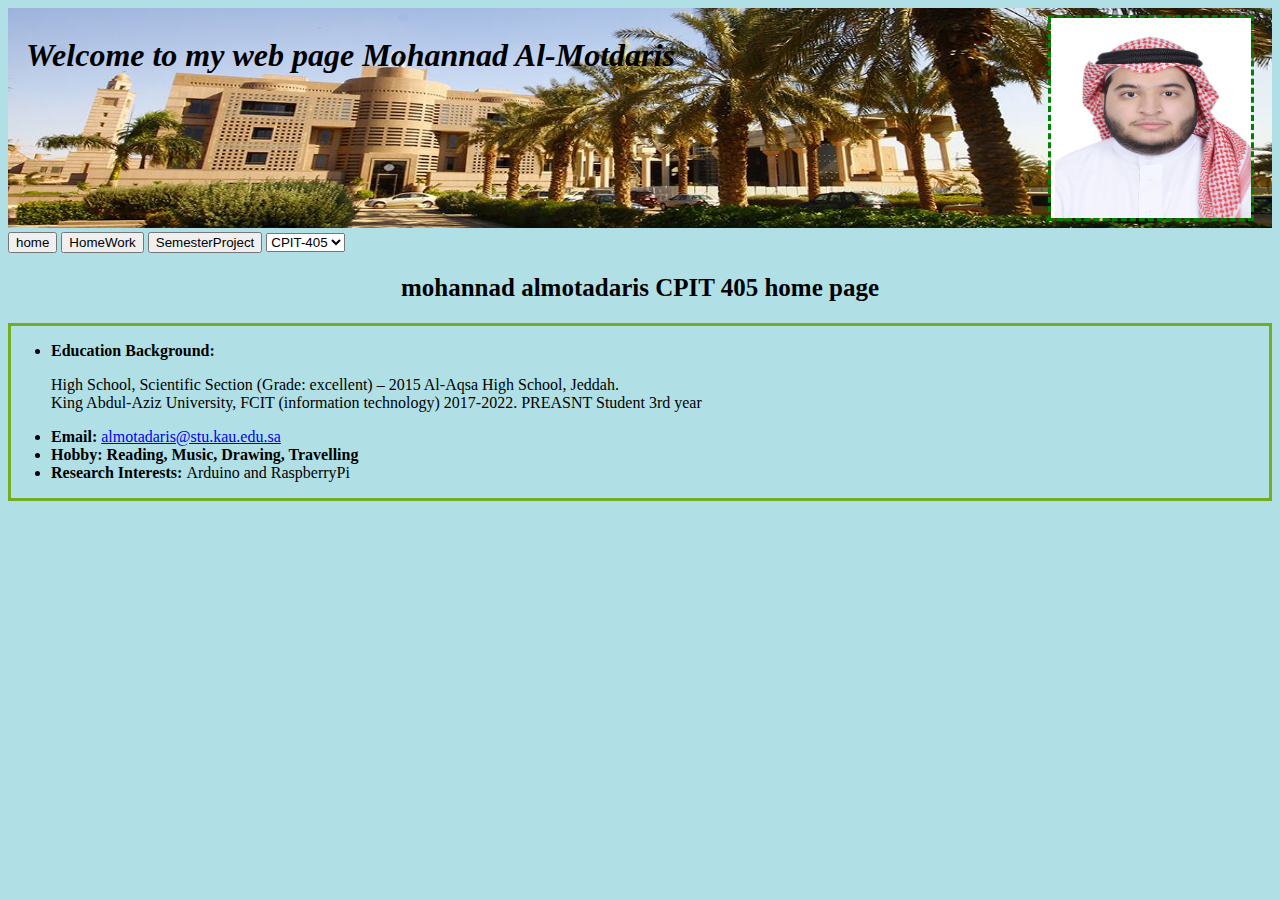
<file: index.html>
<!DOCTYPE html>
<html lang="en">
<head>
    <meta charset="UTF-8">
    <title>Mohannad Page</title>
</head>
<body  style="background-color:powderblue;">

<img src="./photos/kau_imges.jpg" alt="kau images" style="width:100% ;  height:220px ;
        background-size: cover;">

<h1 style="position: absolute;
  top: 16px;
  left: 26px;
  color:  black">
<em>Welcome to my web page Mohannad Al-Motdaris</em>

</h1>

    <img src="./photos/mohannad_face.jpg" alt="mohannad"
         style="position: absolute; border: 3px dashed green;
         top: 15px;
         right: 26px;
         width:200px;
         height: 200px" >
<br>

</body>
<body>

<a href="index.html"><button>home</button></a>
<a href="homeworkpage.html"><button>HomeWork</button></a>
<a href="semesterprojectpage.html"><button>SemesterProject</button></a>

<select name="courses" id="courses">
    <option value="CPIT-405">CPIT-405</option>
    <option value="CPIT-340">CPIT-340</option>
    <option value="CPIT-498">CPIT-340</option>
    <option value="CPIT-435">CPIT-435</option>
</select>

<br>

<h2 style="text-align:center  ; font-family: dubai; font-size : 25px;"
    > mohannad almotadaris CPIT 405 home page
    </h2>

<div style="border: 3px solid #73AD21">
<ul>
    <li><strong>Education Background:</strong></li>
    <p>High School, Scientific Section (Grade:
        excellent) – 2015 Al-Aqsa High School,
        Jeddah.

        <br>
        King Abdul-Aziz University, FCIT
        (information technology) 2017-2022.
        PREASNT Student 3rd year
    </p>
    <li><strong> Email:</strong> <a href="mailto:malmotadaris@stu.kau.edu.sa">almotadaris@stu.kau.edu.sa</a> </li>
    <li><strong>Hobby: Reading, Music, Drawing, Travelling</strong> </li>
    <li><strong>Research Interests: </strong> Arduino and RaspberryPi </li>

</ul>
    </div>
</body>
</html>
</file>
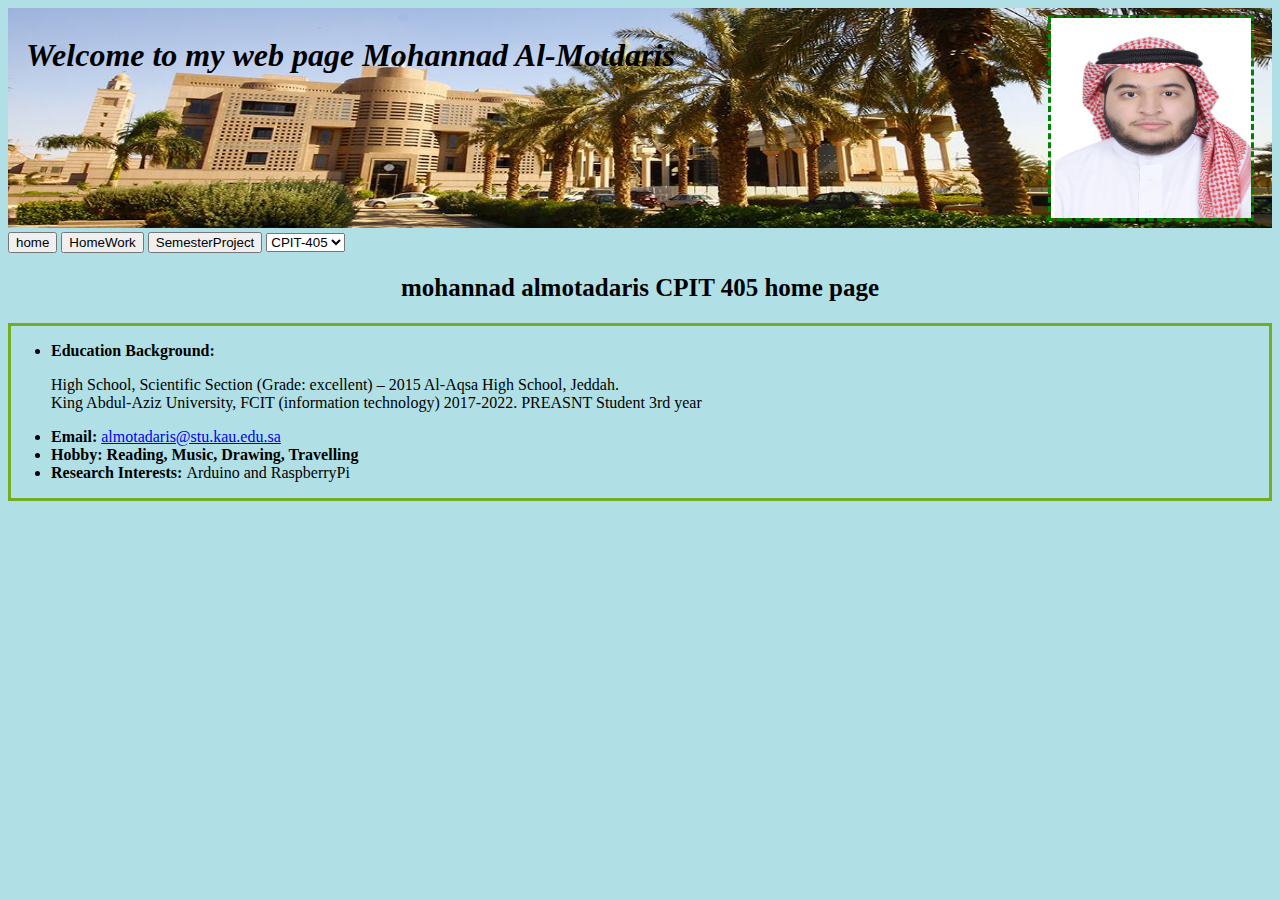
<file: cpit05ass1.html>
<!DOCTYPE html>
<html lang="en">
<head>
    <meta charset="UTF-8">
    <title>Mohannad Page</title>
</head>
<body  style="background-color:powderblue;">

<img src="./photos/kau_imges.jpg" alt="kau images" style="width:100% ;  height:220px ;
        background-size: cover;">

<h1 style="position: absolute;
  top: 16px;
  left: 26px;
  color:  black">
<em>Welcome to my web page Mohannad Al-Motdaris</em>

</h1>

    <img src="./photos/mohannad_face.jpg" alt="mohannad"
         style="position: absolute; border: 3px dashed green;
         top: 15px;
         right: 26px;
         width:200px;
         height: 200px" >
<br>

</body>
<body>

<a href="cpit05ass1.html"><button>home</button></a>
<a href="homeworkpage.html"><button>HomeWork</button></a>
<a href="semesterprojectpage.html"><button>SemesterProject</button></a>

<select name="courses" id="courses">
    <option value="CPIT-405">CPIT-405</option>
    <option value="CPIT-340">CPIT-340</option>
    <option value="CPIT-498">CPIT-340</option>
    <option value="CPIT-435">CPIT-435</option>
</select>

<br>

<h2 style="text-align:center  ; font-family: dubai; font-size : 25px;"
    > mohannad almotadaris CPIT 405 home page
    </h2>

<div style="border: 3px solid #73AD21">
<ul>
    <li><strong>Education Background:</strong></li>
    <p>High School, Scientific Section (Grade:
        excellent) – 2015 Al-Aqsa High School,
        Jeddah.

        <br>
        King Abdul-Aziz University, FCIT
        (information technology) 2017-2022.
        PREASNT Student 3rd year
    </p>
    <li><strong> Email:</strong> <a href="malmotadaris@stu.kau.edu.sa">almotadaris@stu.kau.edu.sa</a> </li>
    <li><strong>Hobby: Reading, Music, Drawing, Travelling</strong> </li>
    <li><strong>Research Interests: </strong> Arduino and RaspberryPi </li>

</ul>
    </div>
</body>
</html>
</file>
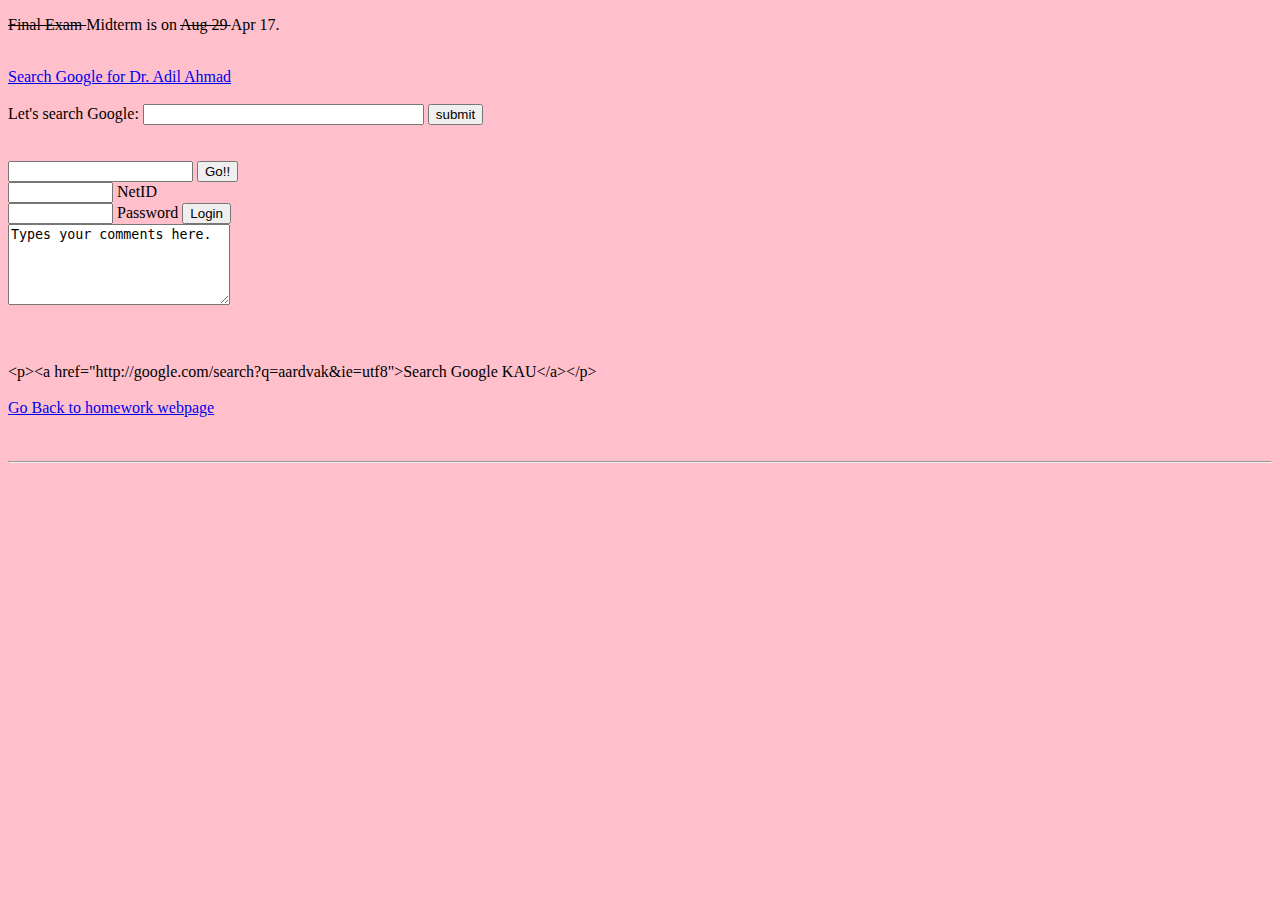
<file: homework1.html>
<!DOCTYPE html>
<html>

<head>
    <title>Mohannad Al-Motdaris Page</title>
    <meta name="viewport" content="width=device-width, initial-scale=1">



</head>

<body>


<body style="background-color:pink;">



<p><del>Final Exam </del>Midterm is on <del>Aug 29 </del>Apr 17.</p>

<br>
<a href="https://www.google.com/search?q=dr+.+adil+ahmad&rlz=1C1GCEA_enSA869SA869&oq=dr+.+adil+ahmad&aqs=chrome..69i57j0l7.3638j0j9&sourceid=chrome&ie=UTF-8"> Search Google for Dr. Adil Ahmad </a>
<br>






<br>
<form action="http://www.google.com/search">
    <label>Let's search Google:</label>
    <input type=text name=q size="32" id=q>
    <input type="hidden" name="ie" value="utf-8">
    <input type="hidden" name="oe" value="utf-8">
    <input type="submit" value="submit"><br><br><br>
</form>

<form>
    <input type=text name=q size="20" id=qq>
    <label for=q></label>
    <input type="submit" value="Go!!"> <br>

    <input type=text size="10">
    <label> NetID</label>
    <br>
    <input type=text size="10">
    <label for=q> Password</label>
    <input type="submit" value="Login"><br>

    <textarea rows="5" cols="25">Types your comments here.
  </textarea>
</form><br><br><br>

<label>&lt;p&gt;&lt;a href="http://google.com/search?q=aardvak&ie=utf8">Search Google KAU&lt;/a&gt;&lt;/p&gt;</label>
<br><br>

<a href="index.html">Go Back to homework webpage</a>
<br><br><br>

<hr>
<br>


<iframe width="560" height="315" src="https://www.youtube.com/embed/dQl16Thu-cI" frameborder="0" allow="accelerometer; autoplay; clipboard-write; encrypted-media; gyroscope; picture-in-picture" allowfullscreen></iframe>
</body>

</html>
</file>
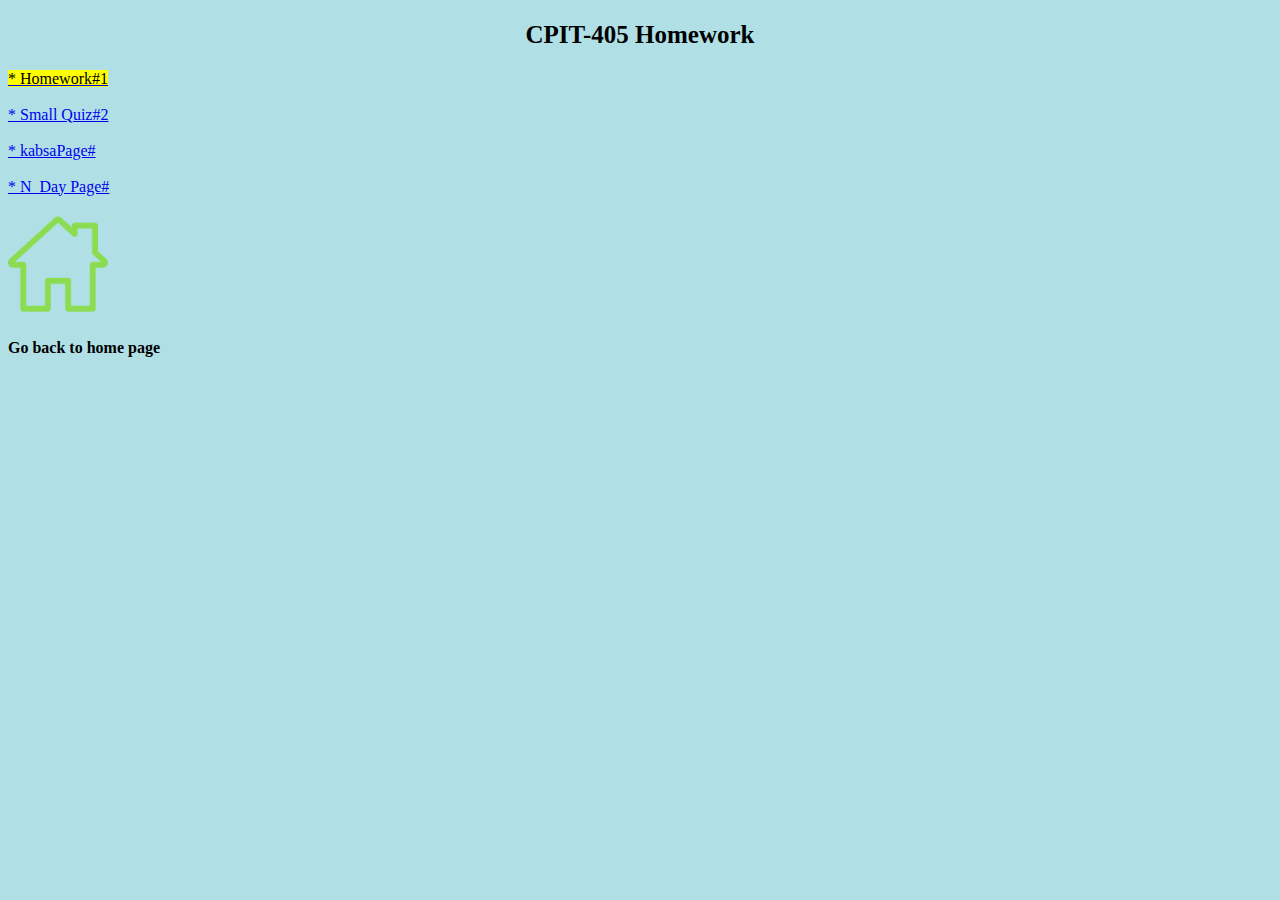
<file: homeworkpage.html>
<!DOCTYPE html>
<html lang="en">
<head>
    <meta charset="UTF-8">
    <title>homeworkpage</title>
</head>
<body  style="background-color:powderblue;">

<h2 style="text-align:center  ; font-family: dubai; font-size : 25px;"
> CPIT-405 Homework
</h2>

<a href="homework1.html"> <mark> * Homework#1 </mark></a>
<br>
<br>
<a href="Small Quiz.html">* Small Quiz#2</a>
<br>
<br>
<a href="kabsa.html">* kabsaPage#</a>

<br>
<br>
<a href="N_Day.html">* N_Day Page#</a>


<br>
<br>

<a href="index.html" > <img src="./photos/home.png" alt="home logo" width="100px" height="100px" > </a>
<h4>
        Go back to home page
</h4>


</body>
</html>
</file>
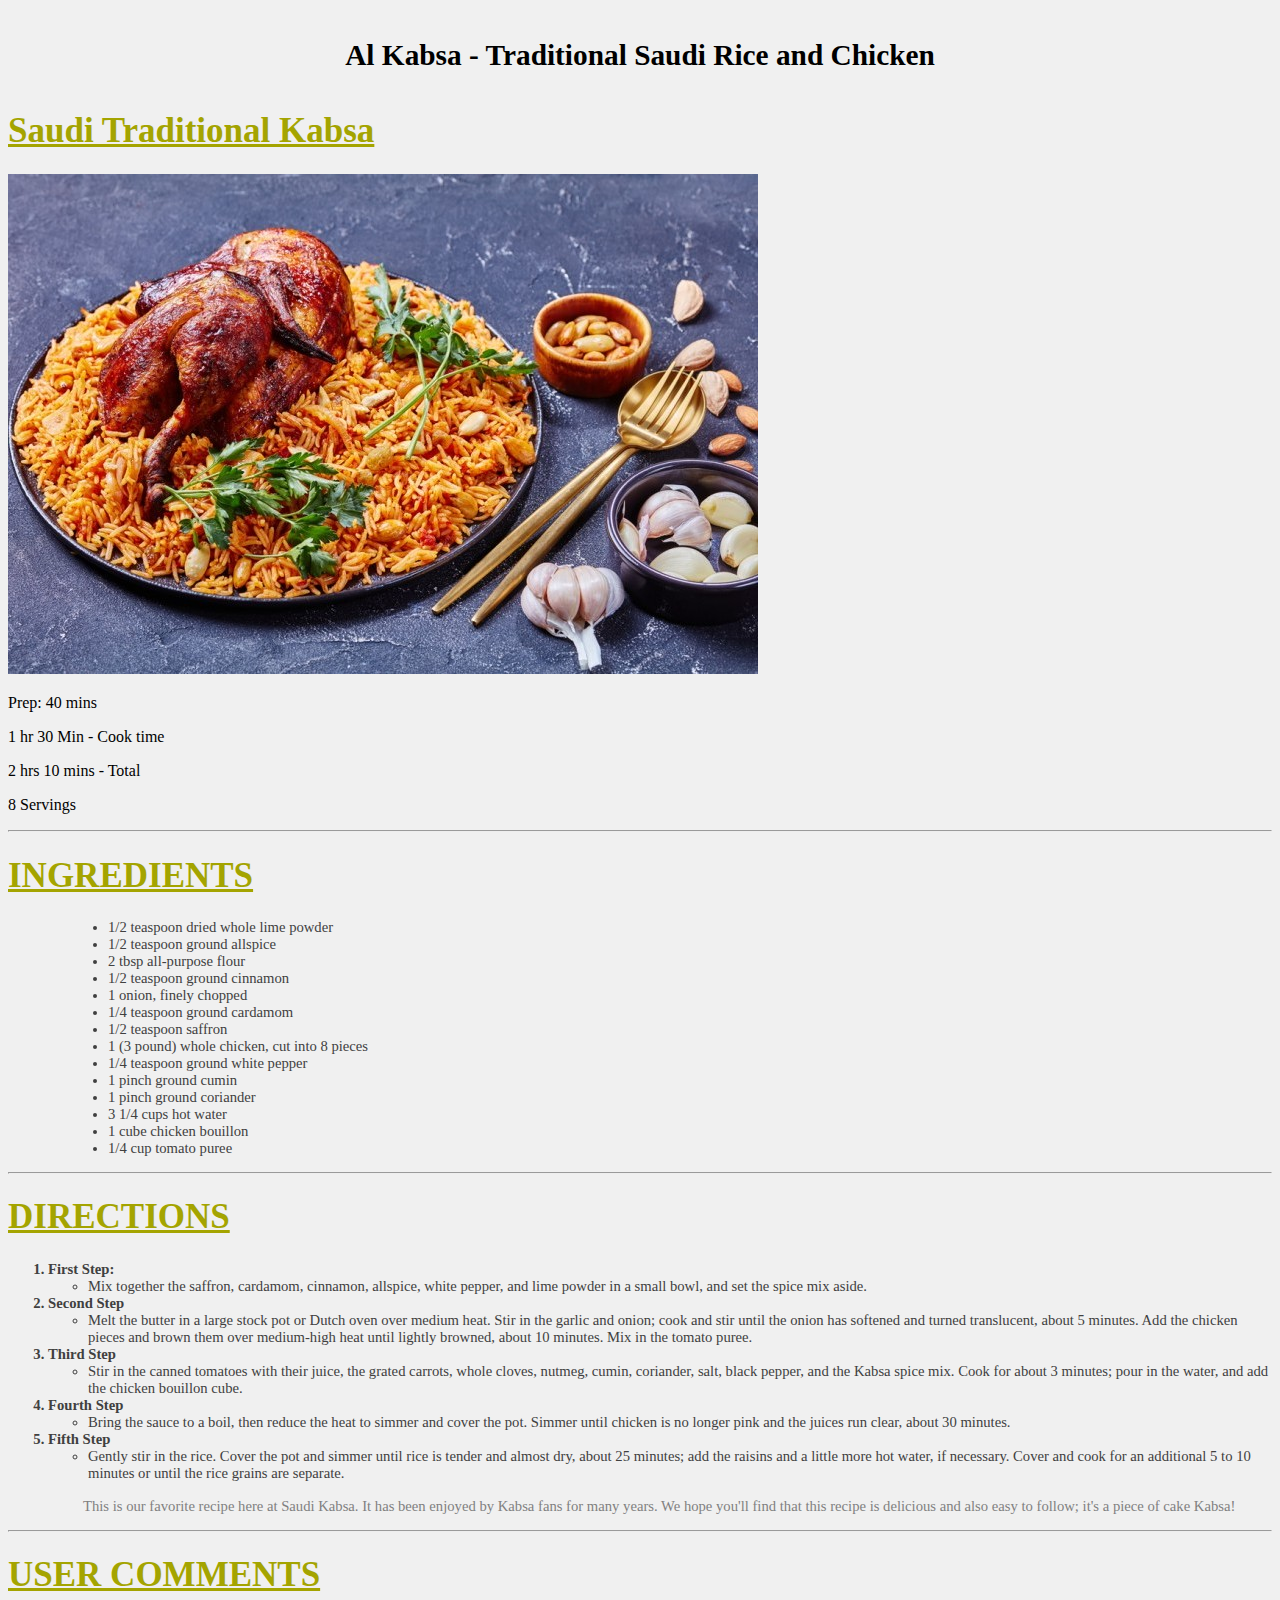
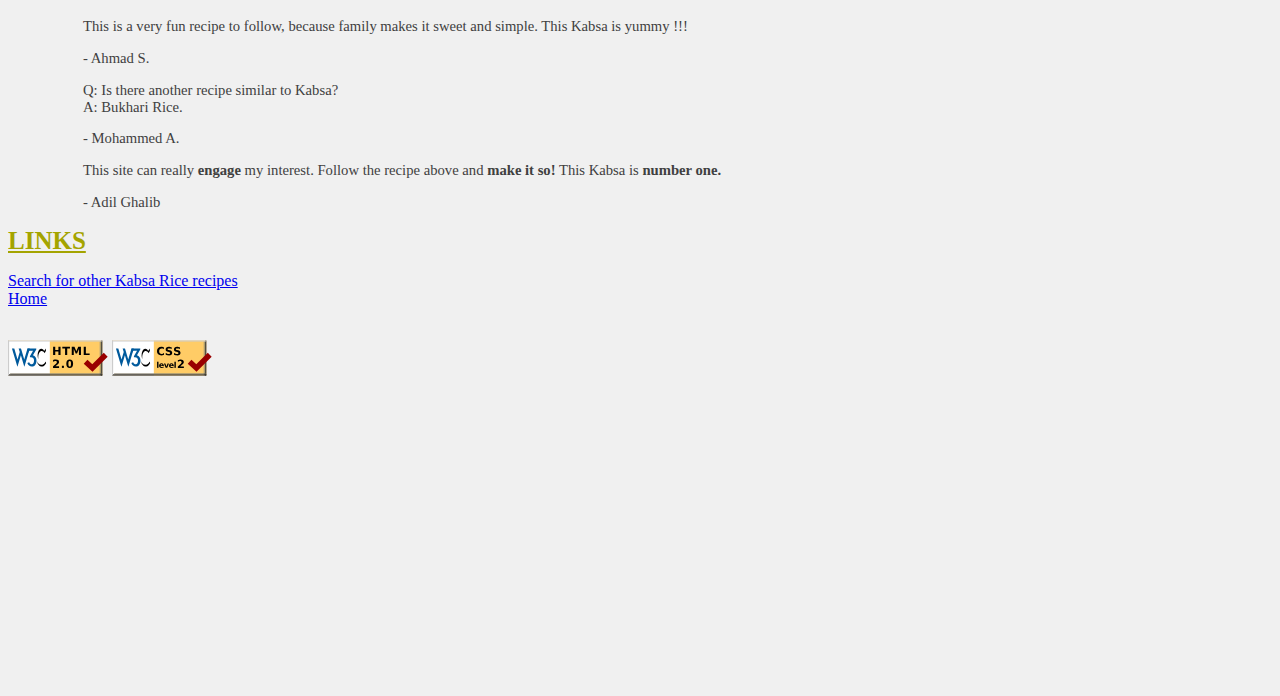
<file: kabsa.html>
<!DOCTYPE html>
<html lang="en">
<head>
    <link rel="stylesheet" type="text/css" href="recipe.css">
    <meta charset="UTF-8">
    <title>kabsa</title>
</head>
<body class="body">

<h4 id="ftitle">Al Kabsa - Traditional Saudi Rice and Chicken</h4>
<h1 >Saudi Traditional Kabsa</h1>
<img src="./photos/chkabsa.jpg" alt="chicken kabsa">

<p>Prep: 40 mins</p>
<p>1 hr 30 Min - Cook time</p>
<p>2 hrs 10 mins - Total</p>
<p>8 Servings</p>

<hr>
<h1>INGREDIENTS</h1>

<ul class="paddfar">
    <li>1/2 teaspoon dried whole lime powder</li>
    <li>1/2 teaspoon ground allspice</li>
    <li>2 tbsp all-purpose flour</li>
    <li>1/2 teaspoon ground cinnamon</li>
    <li>1 onion, finely chopped</li>
    <li>1/4 teaspoon ground cardamom</li>
    <li>1/2 teaspoon saffron</li>
    <li>1 (3 pound) whole chicken, cut into 8 pieces</li>
    <li>1/4  teaspoon ground white pepper</li>
    <li>1 pinch ground cumin</li>
    <li>1 pinch ground coriander</li>
    <li>3 1/4 cups hot water</li>
    <li>1 cube chicken bouillon</li>
    <li>1/4 cup tomato puree</li>
</ul>

<hr>
<h1>DIRECTIONS</h1>

<ol>
    <li class="bold">First Step:
    <ul>
        <li class="normal">
            Mix together the saffron, cardamom, cinnamon, allspice, white pepper, and lime powder
            in a small bowl, and set the spice mix aside.
        </li>
    </ul>
    </li>
    <li class="bold">Second Step
        <ul>
            <li class="normal">
                Melt the butter in a large stock pot or Dutch oven over medium heat. Stir in the
                garlic and  onion; cook and stir until the onion has softened and turned translucent,
                about 5 minutes. Add the chicken pieces and brown them over medium-high heat until
                lightly browned, about 10 minutes. Mix in the tomato puree.
            </li>
        </ul>
    </li>
    <li class="bold">Third Step
        <ul>
            <li class="normal">
                Stir in the canned tomatoes with their juice, the grated carrots, whole cloves,
                nutmeg, cumin, coriander, salt, black pepper, and the Kabsa spice mix. Cook for about
                3 minutes; pour in the water, and add the chicken bouillon cube.

            </li>
        </ul>
    </li>
    <li class="bold">Fourth Step
        <ul>
            <li class="normal">
                Bring the sauce to a boil, then reduce the heat to simmer and cover the pot. Simmer
                until chicken is no longer pink and the juices run clear, about 30 minutes.

            </li>
        </ul>
    </li>
    <li class="bold">Fifth Step
        <ul>
            <li class="normal">
                Gently stir in the rice. Cover the pot and simmer until rice is tender and almost dry,
                about 25 minutes; add the raisins and a little more hot water, if necessary. Cover and
                cook for an additional 5 to 10 minutes or until the rice grains are separate.
            </li>
        </ul>
    </li>
</ol>

<p id="highlite"  class="padd">     This is our favorite recipe here at Saudi Kabsa. It has been enjoyed by Kabsa fans for many years. We hope you'll find that this recipe is delicious and also easy to follow; it's a piece of cake Kabsa!</p>

<hr>
<h1>USER COMMENTS</h1>

<p class="padd">This is a very fun recipe to follow, because family makes it sweet and simple. This Kabsa is yummy !!!</p>
<p class="padd">- Ahmad S.</p>

<p class="padd"> Q: Is there another recipe similar to Kabsa? <br> A: Bukhari Rice. </p>
<p class="padd">- Mohammed A.</p>

<p class="padd">This site can really <strong>engage</strong> my interest. Follow the recipe above and <strong>make it so!</strong> This Kabsa is <strong>number one.</strong></p>
<p class="padd">- Adil Ghalib</p>


<h1 class="link">LINKS</h1>

<a href="https://www.google.com/search?safe=strict&rlz=1C1GCEA_enSA869SA869&sxsrf=ALeKk00YSOxetrrP_bcYkRlxLWPjkY01uw%3A1601672631122&ei=t5V3X7CIB6qRlwTlo6XIBw&q=Kabsa+Rice+recipes&oq=Kabsa+Rice+recipes&gs_lcp=CgZwc3ktYWIQAzICCAAyBggAEAgQHjoJCAAQsAMQDRAeOgcIABCwAxAeOgsIABCwAxAIEA0QHjoHCCMQ6gIQJzoECCEQCkoFCCASATBKBQgoEgEwUN9NWO9vYM5yaAJwAHgAgAGQAogByAuSAQMyLTaYAQCgAQGgAQKqAQdnd3Mtd2l6sAEKyAEKwAEB&sclient=psy-ab&ved=0ahUKEwjwv-XB55bsAhWqyIUKHeVRCXkQ4dUDCA0&uact=5"> Search for other Kabsa Rice recipes </a>
<br>
<a href="index.html">Home</a>
<br>

<a href="https://validator.w3.org/#validate_by_input" ><img class="img" src="./photos/w3c-html.svg" alt="w3c-html"></a>
<a href="http://jigsaw.w3.org/css-validator/#validate_by_input" ><img class="img" src="./photos/w3c-css.svg" alt="w3c-css"></a>

<p id="lipadd" >Copyright  (COPYRIGHT CHARACTER GOES HERE!!!)  2020 Saudi's Kabsa <br>Allrecipes Kabsa Production <br>All rights reserved</p>

</body>
</html>
</file>
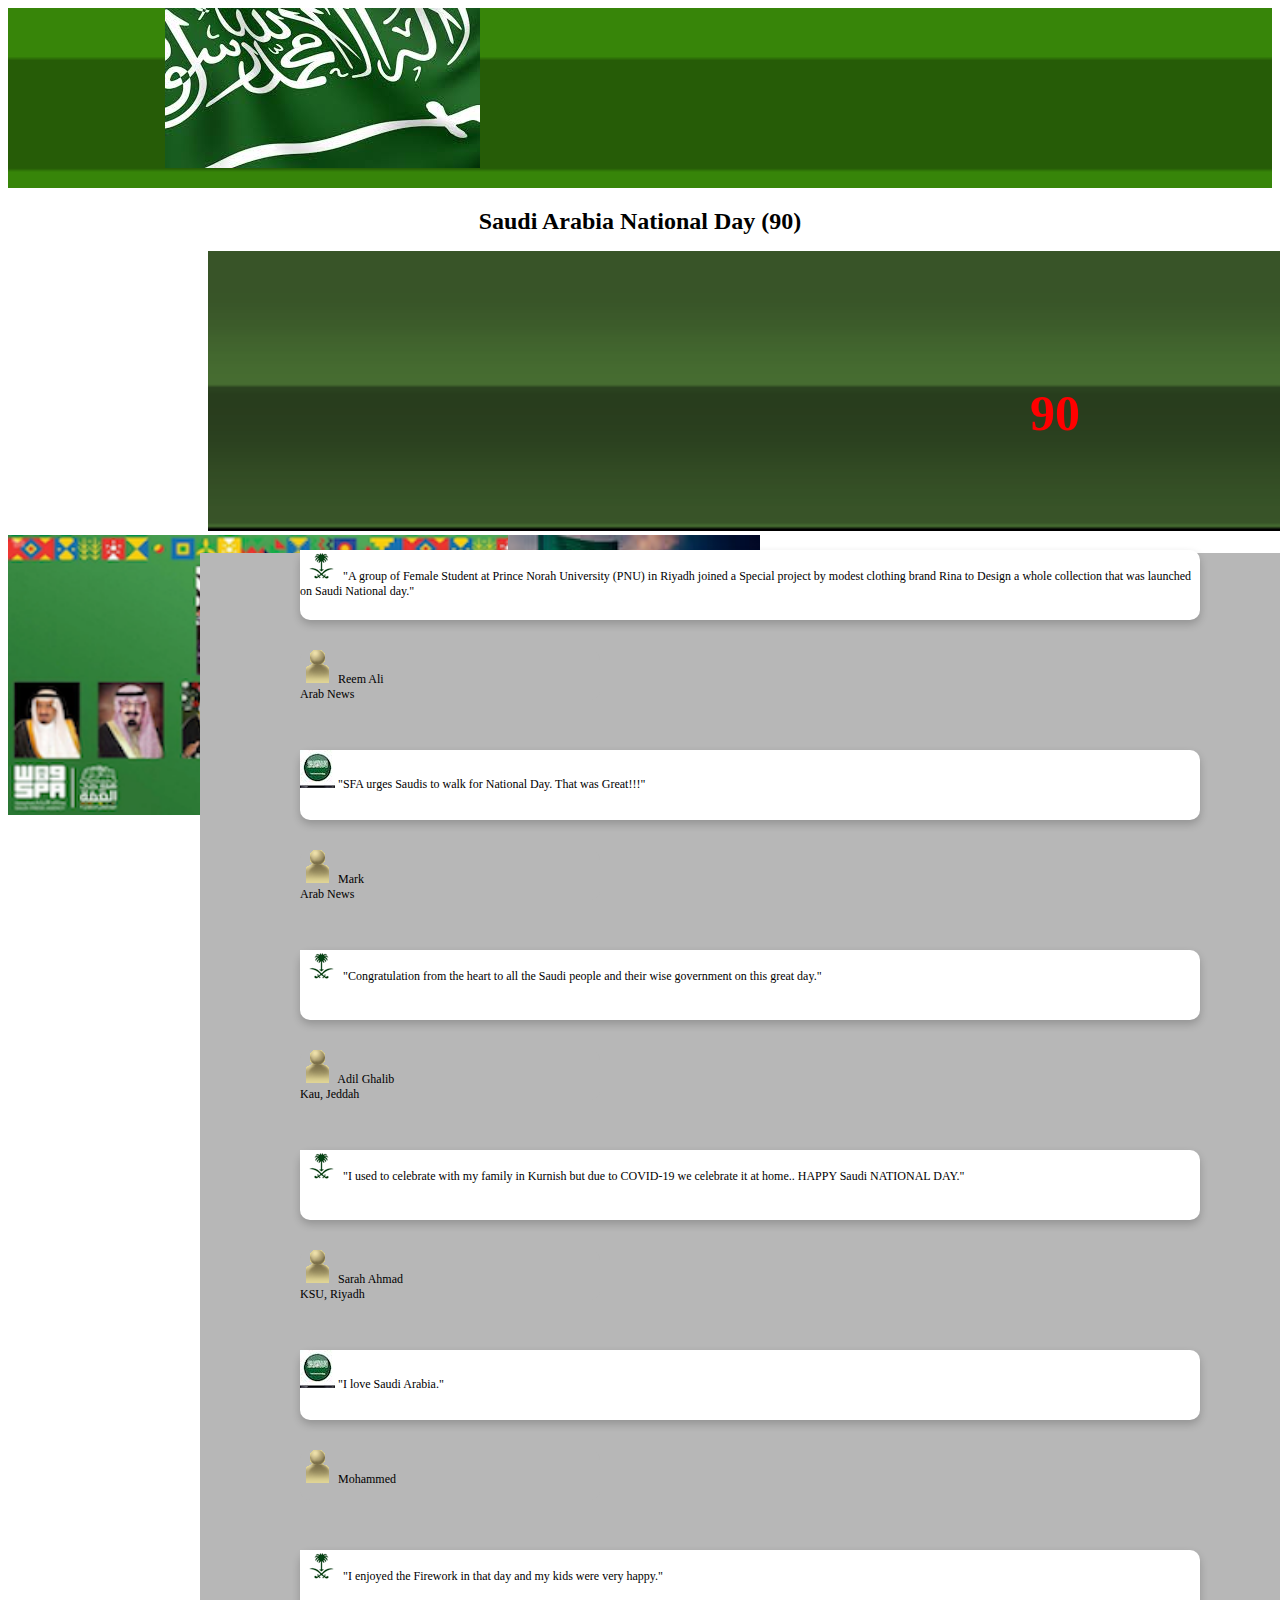
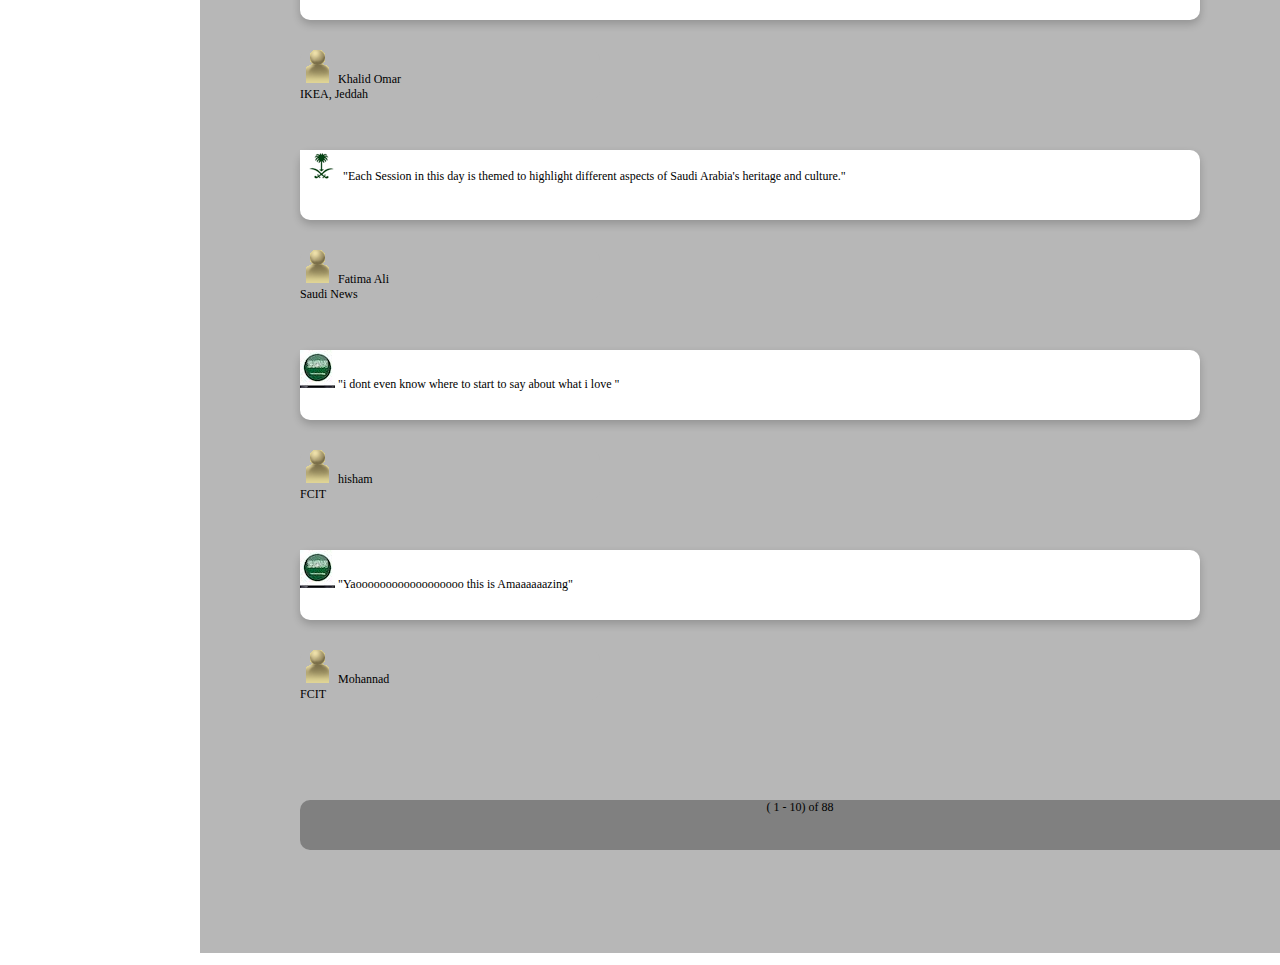
<file: N_Day.html>
<!DOCTYPE html>
<html lang="en">
<head>
    <link rel="stylesheet" type="text/css" href="Style.css">
    <meta charset="UTF-8">
    <title>The Saudi National Day</title>
</head>
<body>

<img class="imgecover" src="./photos/rancidbannerbg.png" alt="green backgraoud" >

<img class="laelaah"  src="./photos/rancidbanner1.png" alt="flag pic" >

<h1 class="title">Saudi Arabia National Day (90)</h1>

<img class="greenbar"  src="./photos/rottenlargebg.png" alt="green bar" >

<img class="flags"  src="./photos/freshlarge.png" alt="high flags" >


<img class="kingpic"  src="./photos/National%20Day.png" alt="kings img" >

<br>


<img  class="lightgreen" src="./photos/bg.png" alt="green box" >

<h1 class="h90"> 90 </h1>

<ul class="text1">
    <li class="tifont">Kings who ruled over 20 years
    <ul class="infont">
        <li>King Abdul Aziz </li>
        <li>King Saud</li>
        <li>King Faisal</li>
        <li>King Khalid</li>
        <li>King Fahad</li>
        <li>King Abdullah</li>
        <li>King Salman</li>
    </ul></li>

    <li class="tifont">Saudi Arabia Banner
        <ul class="infont">
            <li>"There is no god but Allah, Muhammad is the <br> Messenger of Allah" banner.</li>
        </ul>
    </li>

    <li class="tifont">Kingdom of Saudi Arabia Vision
        <ul class="infont">
            <li>Saudi Vision 2030</li>
        </ul>
    </li>

    <li class="tifont">The Celebration Date
        <ul class="infont">
            <li>September 23,2020</li>
        </ul>
    </li>

    <li class="tifont">Celebration Day
        <ul class="infont">
            <li>One of the most important day, The Kingdom of Saudi <br> Arabia's Leadership and people will celebrates this day</li>
        </ul>
    </li>

    <li class="tifont">Who inspired greatest Achievements:
        <ul class="infont">
            <li>Prince Mohammed Bin Salman </li>
        </ul>
    </li>

    <li class="tifont">LINKS
        <ul class="infont">
            <li><a href="https://en.wikipedia.org/wiki/Saudi_National_Day#:~:text=Saudi%20National%20Day%20(Arabic%3A%20%D8%A7%D9%84%D9%8A%D9%88%D9%85,Abdul%20Aziz%20Ibn%20Saud%20in">
                Saudi National Day - Wikipedia</a></li>
            <li><a href="https://vision2030.gov.sa/en">Saudi Vision 2030</a></li>
            <li><a href="index.html">Home</a></li>
        </ul>
    </li>
</ul>

<img  class="greyback" src="./photos/Grey_background.jpg" alt=" Grey_background " >

<div class="rectangle1" >
    <img   src="./photos/fresh.gif" alt=" fresh" >
    "A group of Female Student at Prince Norah University (PNU) in Riyadh joined a Special project by modest clothing
    brand Rina to Design a whole collection that was launched on Saudi National day."</div>
<div class="rectangle2" >
    <img   src="./photos/rotten.gif" alt=" rotten" >
    "SFA urges Saudis to walk for National Day. That was Great!!!"</div>
<div class="rectangle3" >
    <img   src="./photos/fresh.gif" alt=" fresh" >
    "Congratulation from the heart to all the Saudi people and their wise government on this great day."</div>
<div class="rectangle4" >
    <img   src="./photos/fresh.gif" alt=" fresh" >
    "I used to celebrate with my family in Kurnish but due to COVID-19 we celebrate it at home.. HAPPY Saudi NATIONAL DAY."</div>
<div class="rectangle5" >
    <img   src="./photos/rotten.gif" alt=" rotten" >
    "I love Saudi Arabia."</div>
<div class="rectangle6" >
    <img   src="./photos/fresh.gif" alt=" fresh" >
    "I enjoyed the Firework in that day and my kids were very happy."</div>
<div class="rectangle7" >
    <img   src="./photos/fresh.gif" alt=" fresh" >
    "Each Session in this day is themed to highlight different aspects of Saudi Arabia's heritage and culture."</div>
<div class="rectangle8" >
    <img   src="./photos/rotten.gif" alt=" rotten" >
    "i dont even know where to start to say about what i love "</div>
<div class="rectangle9" >
    <img   src="./photos/rotten.gif" alt=" rotten" >
    "Yaoooooooooooooooooo this is Amaaaaaazing"</div>

<div class="pragname1" >
    <img   src="./photos/critic.gif" alt=" critic " >
    Reem Ali <br> Arab News</div>
<div class="pragname2" >
    <img   src="./photos/critic.gif" alt=" critic " >
    Mark <br> Arab News</div>
<div class="pragname3" >
    <img   src="./photos/critic.gif" alt=" critic " >
    Adil Ghalib <br> Kau, Jeddah</div>
<div class="pragname4" >
    <img   src="./photos/critic.gif" alt=" critic " >
    Sarah Ahmad <br> KSU, Riyadh</div>
<div class="pragname5" >
    <img   src="./photos/critic.gif" alt=" critic " >
    Mohammed </div>
<div class="pragname6" >
    <img   src="./photos/critic.gif" alt=" critic " >
    Khalid Omar <br> IKEA, Jeddah</div>
<div class="pragname7" >
    <img   src="./photos/critic.gif" alt=" critic " >
    Fatima Ali <br> Saudi News</div>
<div class="pragname8" >
    <img   src="./photos/critic.gif" alt=" critic " >
    hisham <br> FCIT</div>
<div class="pragname9" >
    <img   src="./photos/critic.gif" alt=" critic " >
    Mohannad <br> FCIT</div>

<div class="footer" > ( 1 - 10) of 88</div>


</body>
</html>
</file>
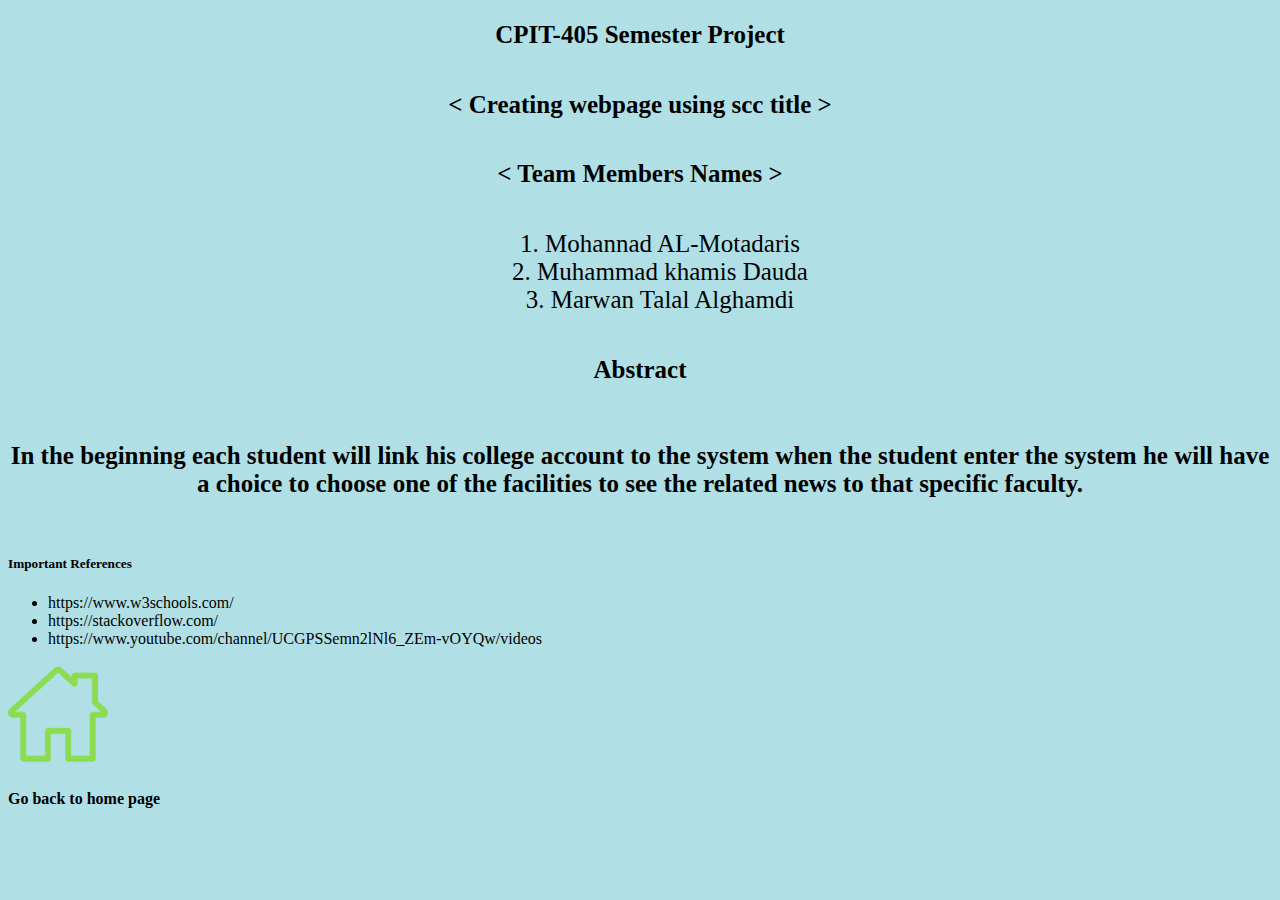
<file: semesterprojectpage.html>
<!DOCTYPE html>
<html lang="en">
<head>
    <meta charset="UTF-8">
    <title>semesterprojectpage</title>
</head>
<body  style="background-color:powderblue;">


<h2 style="text-align:center  ; font-family: dubai; font-size : 25px;"
> CPIT-405 Semester Project
</h2>


<h5 style="text-align:center  ; font-family: dubai; font-size : 25px;"
>  < Creating webpage using scc title >
</h5>



<h5 style="text-align:center  ; font-family: dubai; font-size : 25px;"
>  < Team Members Names >
</h5>


<ol style="text-align:center  ; font-family: dubai; font-size : 25px; list-style : none;" >
    <li> 1. Mohannad AL-Motadaris</li>
    <li> 2. Muhammad khamis Dauda</li>
    <li> 3. Marwan Talal Alghamdi  </li>
</ol>

<h5 style="text-align:center  ; font-family: dubai; font-size : 25px;"
>   Abstract
</h5>

<h6 style="text-align:center  ; font-family: dubai; font-size : 25px;"
>
    In the beginning each student will link his college account to the system when the student enter the system he will have a choice to choose one of the facilities to see the related news to that specific faculty.
</h6>

<h5>
    Important References
</h5>

<ul>
    <li> https://www.w3schools.com/</li>
    <li> https://stackoverflow.com/</li>
    <li> https://www.youtube.com/channel/UCGPSSemn2lNl6_ZEm-vOYQw/videos</li>
</ul>
<a href="index.html" > <img   src="./photos/home.png" alt="home logo" width="100px" height="100px" > </a>
<h4>
    Go back to home page
</h4>

</body>
</html>
</file>
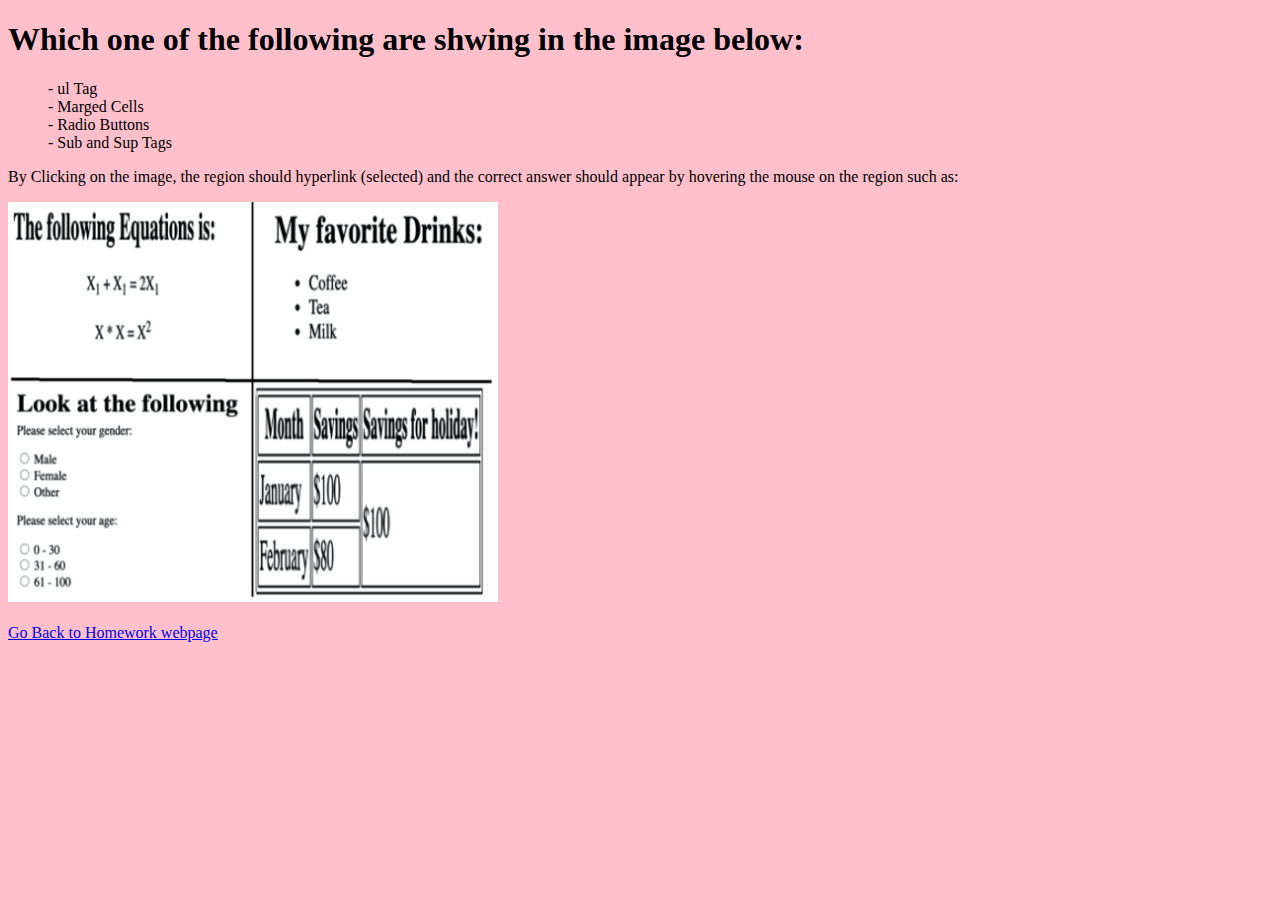
<file: Small Quiz.html>
<!DOCTYPE html>
<html>

<head>
    <title>Mohannad Al-Motdaris Page</title>
    <meta name="viewport" content="width=device-width, initial-scale=1">



</head>

<body>


<body style="background-color:pink;">



<h1>Which one of the following are shwing in the image below:</h1>



<ul style="list-style:none;">

    <li>- ul Tag</li>
    <li>- Marged Cells</li>
    <li>- Radio Buttons</li>
    <li>- Sub and Sup Tags</li>

</ul>










<p>By Clicking on the image, the region should hyperlink (selected) and the correct answer should appear by hovering the mouse on the region such as:</p>

<img src="./photos/Quizimage.png" alt="select one of the following" usemap="#workmap" width="490" height="400">

<map name="workmap">
    <area title="Sub and Sup Tags" style="outline-color: blue;" shape="sqaure" coords="0,0,245,176" alt="1" href="#">
    <area title="ul Tags" style="outline-color: blue;" shape="sqaure" coords="252,4,477,175" alt="2" href="#">
    <area title="Radio Buttons" style="outline-color: blue;" shape="sqaure" coords="7,181,240,395" alt="3" href="#">
    <area title="Merged cells" style="outline-color: blue;" shape="sqaure" coords="253,182,478,382" alt="4" href="#">
</map><br><br>




<a href="index.html">Go Back to Homework webpage</a>


</body>

</html>
</file>
<file: recipe.css>
#ftitle {

    text-align: center;
    font-size: 22pt;
}
.body{
    background: #F0F0F0;
}

h1{
    font-family: "Lucida Sans";
    color: #A4A400;
    text-decoration: underline;
    font-size: 35px;
}

.link{
    font-family: "Lucida Sans";
    color: #A4A400;
    text-decoration: underline;
    font-size: 25px;
}

#highlite{
    font-family: Georgia;
    font-size: 11pt;
    color: gray;
}

.bold{
    font-family: Georgia;
    font-size: 11pt;
    color: #404040 ;
    font-weight: bold;
}
.normal{
    font-family: Georgia;
    font-size: 11pt;
    color: #404040 ;
    font-weight: normal;
}

.paddfar{
    font-family: Georgia;
    font-size: 11pt;
    color: #404040 ;
    padding: 0px 0px 0px 100px;
}

.padd{

    font-family: Georgia;
    font-size: 11pt;
    color: #404040 ;
    padding: 0px 0px 0px 75px;
}

#lipadd{
    color: aqua;
    padding: 0px 0px 0px 1300px;
}

.img{
    height: 100px;
    width: 100px;
}
</file>
<file: Style.css>
.imgecover{
    position: relative;
    width:100% ;
    height:180px ;
    background-size: cover;
}
.laelaah{
    position: absolute;
    right: 800px;
}

.title{
    font-family: Georgia;
    font-size: 24px;
    text-align: center;
}

.greenbar{
    position: relative;
    left: 200px;
    width: 1300px;
    height: 280px;
}
.kingpic{
    position: absolute;
    width: 500px;
    height: 280px;
}

.flags{
    position: absolute;
    left: 200px;
    height: 280px;

}
.h90{
    position: absolute;
    top: 350px;
    left: 1030px;
    color: red;
    font-weight: bold;
    font-size: 50px;
}


.lightgreen{
    position: relative;
    left: 1300px;
    width: 500px;
    height: 2000px;
}

.greyback{
    position: absolute;
    left: 200px;
    width: 1100px;
    height: 2000px;
}

.text1{
    position: absolute;
    top: 550px;
    left: 1300px;
}

.tifont{
    font-weight: bold;
}
.infont{
    font-weight: normal;
}

.rectangle1 {
    font-size: 12px;
    font-family: "Lucida Sans";

    position: absolute;
    top: 550px;
    left: 300px;
    border-radius: 10px;
    box-shadow: 0 4px 8px 0 rgba(0, 0, 0, 0.2);
    max-width: 900px;
    max-height: 100px;
    height: 70px;
    width: 200%;
    background-color: white;
}
.rectangle2 {
    font-size: 12px;
    font-family: "Lucida Sans";
    position: absolute;
    top: 750px;
    left: 300px;
    border-radius: 10px;
    box-shadow: 0 4px 8px 0 rgba(0, 0, 0, 0.2);
    max-width: 900px;
    max-height: 100px;
    height: 70px;
    width: 200%;
    background-color: white;
}
.rectangle3 {
    font-size: 12px;
    font-family: "Lucida Sans";
    position: absolute;
    top: 950px;
    left: 300px;
    border-radius: 10px;
    box-shadow: 0 4px 8px 0 rgba(0, 0, 0, 0.2);
    max-width: 900px;
    max-height: 100px;
    height: 70px;
    width: 200%;
    background-color: white;
}
.rectangle4 {
    font-size: 12px;
    font-family: "Lucida Sans";
    position: absolute;
    top: 1150px;
    left: 300px;
    border-radius: 10px;
    box-shadow: 0 4px 8px 0 rgba(0, 0, 0, 0.2);
    max-width: 900px;
    max-height: 100px;
    height: 70px;
    width: 200%;
    background-color: white;
}
.rectangle5 {
    font-size: 12px;
    font-family: "Lucida Sans";
    position: absolute;
    top: 1350px;
    left: 300px;
    border-radius: 10px;
    box-shadow: 0 4px 8px 0 rgba(0, 0, 0, 0.2);
    max-width: 900px;
    max-height: 100px;
    height: 70px;
    width: 200%;
    background-color: white;
}
.rectangle6 {
    font-size: 12px;
    font-family: "Lucida Sans";
    position: absolute;
    top: 1550px;
    left: 300px;
    border-radius: 10px;
    box-shadow: 0 4px 8px 0 rgba(0, 0, 0, 0.2);
    max-width: 900px;
    max-height: 100px;
    height: 70px;
    width: 200%;
    background-color: white;
}
.rectangle7 {
    font-size: 12px;
    font-family: "Lucida Sans";
    position: absolute;
    top: 1750px;
    left: 300px;
    border-radius: 10px;
    box-shadow: 0 4px 8px 0 rgba(0, 0, 0, 0.2);
    max-width: 900px;
    max-height: 100px;
    height: 70px;
    width: 200%;
    background-color: white;
}
.rectangle8 {
    font-size: 12px;
    font-family: "Lucida Sans";
    position: absolute;
    top: 1950px;
    left: 300px;
    border-radius: 10px;
    box-shadow: 0 4px 8px 0 rgba(0, 0, 0, 0.2);
    max-width: 900px;
    max-height: 100px;
    height: 70px;
    width: 200%;
    background-color: white;
}
.rectangle9 {
    font-size: 12px;
    font-family: "Lucida Sans";
    position: absolute;
    top: 2150px;
    left: 300px;
    border-radius: 10px;
    box-shadow: 0 4px 8px 0 rgba(0, 0, 0, 0.2);
    max-width: 900px;
    max-height: 100px;
    height: 70px;
    width: 200%;
    background-color: white;
}
.pragname1{
    font-size: 12px;
    font-family: Georgia;

    position: absolute;
    top: 650px;
    left: 300px;
    border-radius: 10px;
    max-width: 300px;
    height: 50px;
    width: 200%;
    background-color: #b7b7b7;
}
.pragname2{
    font-size: 12px;
    font-family: Georgia;

    position: absolute;
    top: 850px;
    left: 300px;
    border-radius: 10px;
    max-width: 300px;
    height: 50px;
    width: 200%;
    background-color: #b7b7b7;
}
.pragname3{
    font-size: 12px;
    font-family: Georgia;

    position: absolute;
    top: 1050px;
    left: 300px;
    border-radius: 10px;
    max-width: 300px;
    height: 50px;
    width: 200%;
    background-color: #b7b7b7;
}
.pragname4{
    font-size: 12px;
    font-family: Georgia;

    position: absolute;
    top: 1250px;
    left: 300px;
    border-radius: 10px;
    max-width: 300px;
    height: 50px;
    width: 200%;
    background-color: #b7b7b7;
}
.pragname5{
    font-size: 12px;
    font-family: Georgia;

    position: absolute;
    top: 1450px;
    left: 300px;
    border-radius: 10px;
    max-width: 300px;
    height: 50px;
    width: 200%;
    background-color: #b7b7b7;
}
.pragname6{
    font-size: 12px;
    font-family: Georgia;

    position: absolute;
    top: 1650px;
    left: 300px;
    border-radius: 10px;
    max-width: 300px;
    height: 50px;
    width: 200%;
    background-color: #b7b7b7;
}
.pragname7{
    font-size: 12px;
    font-family: Georgia;

    position: absolute;
    top: 1850px;
    left: 300px;
    border-radius: 10px;
    max-width: 300px;
    height: 50px;
    width: 200%;
    background-color: #b7b7b7;
}
.pragname8{
    font-size: 12px;
    font-family: Georgia;

    position: absolute;
    top: 2050px;
    left: 300px;
    border-radius: 10px;
    max-width: 300px;
    height: 50px;
    width: 200%;
    background-color: #b7b7b7;
}
.pragname9{
    font-size: 12px;
    font-family: Georgia;

    position: absolute;
    top: 2250px;
    left: 300px;
    border-radius: 10px;
    max-width: 300px;
    height: 50px;
    width: 200%;
    background-color: #b7b7b7;
}

.footer{
    font-size: 12px;
    font-family: Georgia;
    text-align: center;
    position: absolute;
    top: 2400px;
    left: 300px;
    border-radius: 10px;
    max-width: 1000px;
    height: 50px;
    width: 200%;
    background-color: grey;
}
</file>
